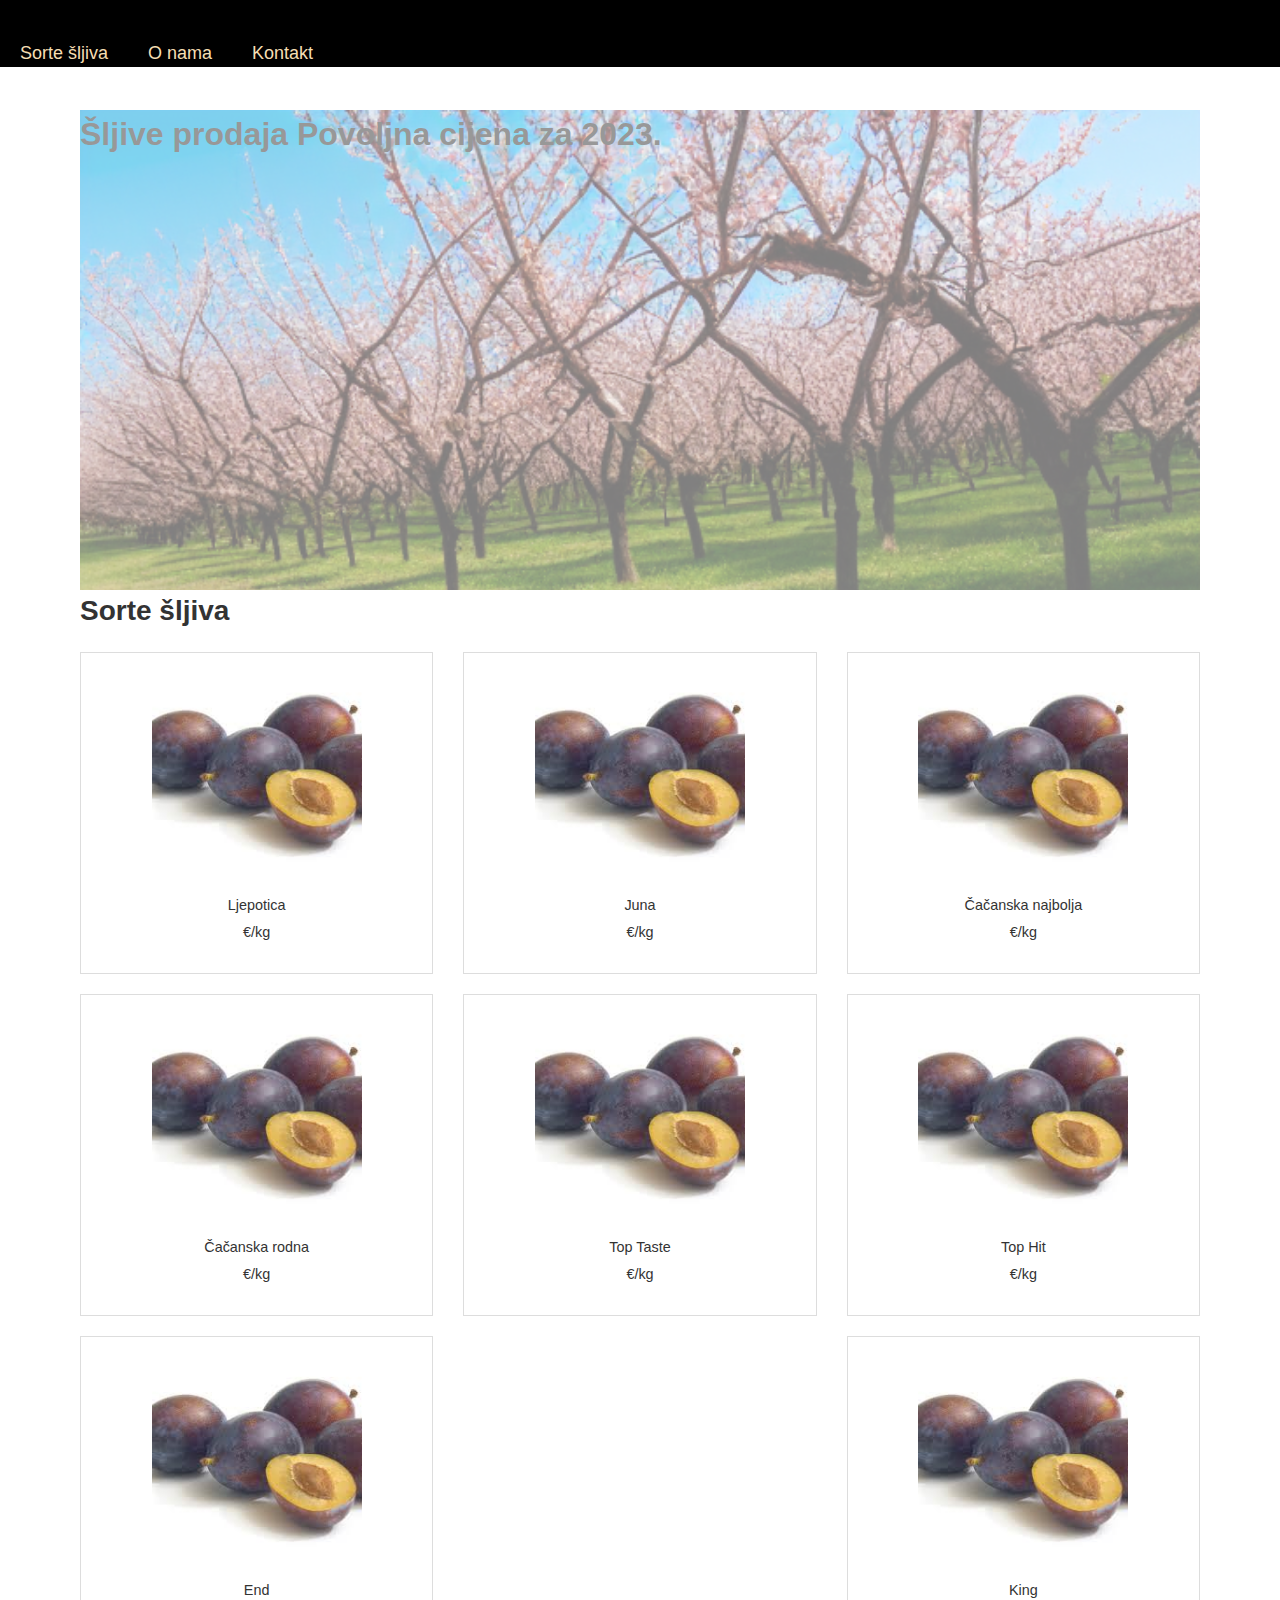
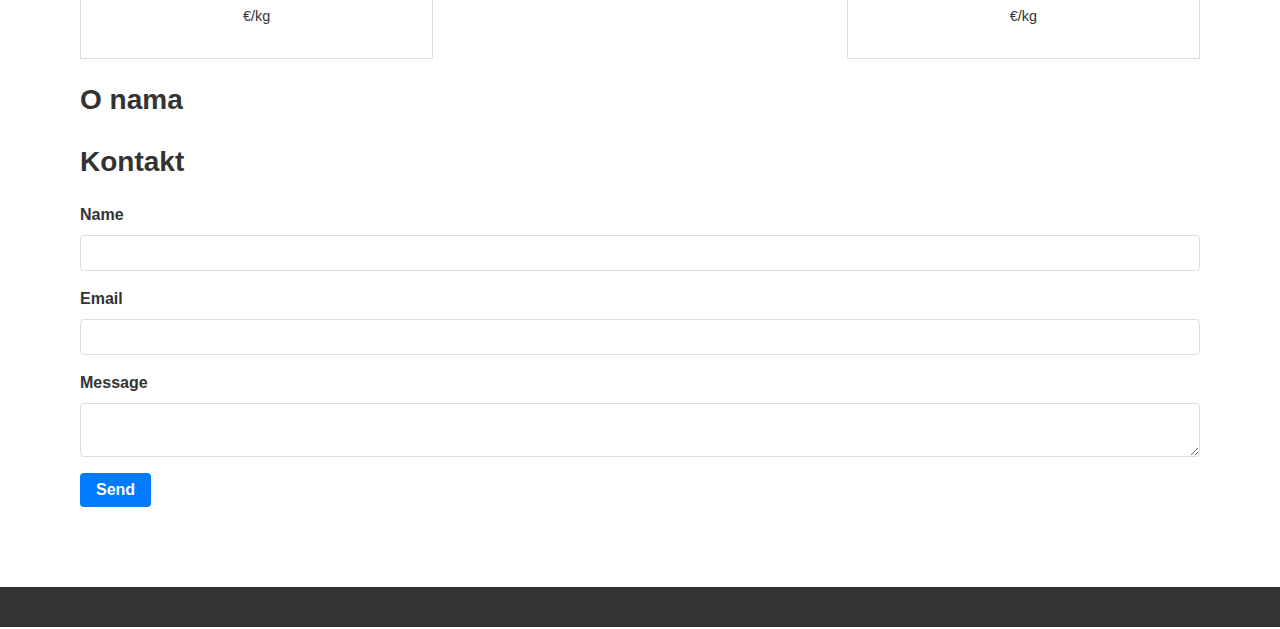
<file: index.html>
<!DOCTYPE html>
<html>
  <head>
    <title>Šljive prodaja | Povoljna cijena za 2023.</title>
    <meta name="viewport" content="width=device-width, initial-scale=1" />
    <link rel="stylesheet" type="text/css" href="style.css" />
  </head>
  <body>
    <header>
      <div class="logo">
        <p></p>
      </div>
      <button class="hamburger">
        <span class="line"></span>
        <span class="line"></span>
        <span class="line"></span>
      </button>
      <nav class="navigation">
        <ul>
          <li><a href="#plum-products">Sorte šljiva</a></li>
          <li><a href="#about-us">O nama</a></li>
          <li><a href="#contact-us">Kontakt</a></li>
        </ul>
      </nav>
    </header>
    <main>
      <div class="title">
        <h1>Šljive prodaja Povoljna cijena za 2023.</h1>
      </div>
      <h2 id="plum-products">Sorte šljiva</h2>
      <div class="container">
        <div class="box">
          <img
            src="[data-uri]"
            alt="Plum 1"
          />
          <a href="ljepotica.html">
            <p>Ljepotica</p>
          </a>
          <p>€/kg</p>
        </div>
        <div class="box">
          <img
            src="[data-uri]"
            alt="Plum 2"
          />
          <p>Juna</p>
          <p>€/kg</p>
        </div>
        <div class="box">
          <img
            src="[data-uri]"
            alt="Plum 3"
          />
          <p>Čačanska najbolja</p>
          <p>€/kg</p>
        </div>
        <div class="box">
          <img
            src="[data-uri]"
            alt="Plum 4"
          />
          <p>Čačanska rodna</p>
          <p>€/kg</p>
        </div>
        <div class="box">
          <img
            src="[data-uri]"
            alt="Plum 5"
          />
          <p>Top Taste</p>
          <p>€/kg</p>
        </div>
        <div class="box">
          <img
            src="[data-uri]"
            alt="Plum 6"
          />
          <p>Top Hit</p>
          <p>€/kg</p>
        </div>
        <div class="box">
          <img
            src="[data-uri]"
            alt="Plum 6"
          />
          <p>End</p>
          <p>€/kg</p>
        </div>
        <div class="box">
          <img
            src="[data-uri]"
            alt="Plum 6"
          />
          <p>King</p>
          <p>€/kg</p>
        </div>
      </div>
      <div>
        <h2 id="about-us">O nama</h2>
      </div>
      <div>
        <h2 id="contact-us">Kontakt</h2>
        <form method="post" action="process-form.php">
          <div class="form-group">
            <label for="name">Name</label>
            <input type="text" id="name" name="name" required />
          </div>
          <div class="form-group">
            <label for="email">Email</label>
            <input type="email" id="email" name="email" required />
          </div>
          <div class="form-group">
            <label for="message">Message</label>
            <textarea id="message" name="message" required></textarea>
          </div>
          <button type="submit">Send</button>
        </form>
      </div>
    </main>
    <footer>
      <!-- Your footer content goes here -->
    </footer>
    <script src="app.js"></script>
  </body>
</html>
</file>
<file: style.css>
/* Global styles */
* {
  box-sizing: border-box;
  margin: 0;
  padding: 0;
}

body {
  font-family: "Open Sans", sans-serif;
  font-size: 16px;
  color: #333;
  background-image: #f2f2f2;
  line-height: 1.5;
}

a {
  color: #333;
  text-decoration: none;
}

a:hover {
  color: #000;
  text-decoration: underline;
}

main > div > h1 {
  background-image: url("vocnjak.png");
  height: 30rem;
  opacity: 0.5;
  background-repeat: no-repeat;
  -webkit-background-size: cover;
  -moz-background-size: cover;
  -o-background-size: cover;
  background-size: cover;
}

/* Header styles */
header {
  display: flex;
  justify-content: space-between;
  align-items: center;
  background-color: #000;
  padding: 20px;
  position: fixed;
  top: 0;
  left: 0;
  right: 0;
  z-index: 9999;
}

.logo {
  font-size: 24px;
  font-weight: bold;
}

.logo h1 {
  margin: 0;
  font-size: 32px;
  font-weight: bold;
}

.logo p {
  margin: 0;
  font-size: 16px;
}

.hamburger {
  display: none;
  width: 30px;
  height: 30px;
  position: relative;
  z-index: 2;
  cursor: pointer;
  padding: 0;
  background: transparent;
  border: none;
}

.line {
  display: block;
  width: 100%;
  height: 3px;
  background: #333;
  margin: 5px 0;
  border-radius: 3px;
  transition: all 0.2s ease-in-out;
}

.line:nth-child(2) {
  margin: 5px 0 5px 10px;
}

/* Hamburger menu styles */
@media (max-width: 768px) {
  .hamburger {
    display: block;
    cursor: pointer;
    padding: 5px;
    border: none;
    background: transparent;
  }

  .hamburger-icon {
    display: block;
    width: 25px;
    height: 3px;
    background-color: #333;
    margin: 5px 0;
    border-radius: 3px;
  }

  /* Show navigation when hamburger button is active */
  .hamburger.active ~ .navigation {
    display: block;
  }
}

/* Main styles */
main {
  max-width: 1200px;
  margin: 70px auto 0;
  padding: 40px;
}

.logo {
  font-size: 24px;
  font-weight: bold;
}

.navigation {
  display: none;
  position: absolute;
  top: 100%;
  left: 0;
  right: 0;
  background-color: #000;
}

.navigation ul {
  display: flex;
  flex-direction: column;
  align-items: center;
  justify-content: center;
  margin: 0;
  padding: 0;
  list-style: none;
}

.navigation li {
  margin: 10px;
}

.navigation a {
  color: wheat;
  text-decoration: none;
  font-size: 18px;
}

section {
  margin-bottom: 40px;
}

section:last-child {
  margin-bottom: 0;
}

h2 {
  font-size: 28px;
  font-weight: bold;
  margin-bottom: 20px;
}

p {
  font-size: 18px;
  line-height: 1.5;
  margin-bottom: 20px;
}

button {
  display: inline-block;
  font-size: 16px;
  font-weight: bold;
  color: #fff;
  background-color: #333;
  border: none;
  padding: 10px 20px;
  border-radius: 5px;
  cursor: pointer;
  transition: all 0.2s ease-in-out;
}

button:hover {
  background-color: #000;
}

/* Footer styles */
footer {
  background-color: #333;
  color: #fff;
  text-align: center;
  padding: 20px;
  margin-top: 40px;
}

footer p {
  margin: 0;
}

@media (max-width: 768px) {
  main {
    margin-top: 80px;
    padding: 20px;
  }

  h2 {
    font-size: 24px;
  }

  p {
    font-size: 16px;
    line-height: 1.3;
  }
}

/* Media queries */
@media (min-width: 768px) {
  header {
    flex-direction: row;
    justify-content: flex-start;
  }

  .navigation {
    display: flex;
  }

  .navigation ul {
    flex-direction: row;
  }

  .navigation li {
    margin: 0 20px;
  }
}

/* SORTE  */
.container {
  display: flex;
  flex-wrap: wrap;
  justify-content: space-between;
}
.box {
  flex-basis: calc(33.33% - 20px);
  margin-bottom: 20px;
  padding: 10px;
  border: 1px solid #ddd;
  text-align: center;
}
.box img {
  max-width: 100%;
  max-height: 70%;
  margin-bottom: 10px;
}
.box h3 {
  margin: 0;
  font-size: 1.2em;
  font-weight: bold;
}
.box p {
  margin: 5px 0;
  font-size: 0.9em;
}

/* Media queries */
@media only screen and (max-width: 767px) {
  .box {
    flex-basis: calc(100% - 20px);
  }
}

/*CONTACT FORM */

.form-group {
  margin-bottom: 1rem;
}

label {
  display: block;
  font-weight: bold;
  margin-bottom: 0.5rem;
}

input[type="text"],
input[type="email"],
textarea {
  display: block;
  width: 100%;
  padding: 0.5rem;
  border: 1px solid #ddd;
  border-radius: 0.25rem;
  font-size: 1rem;
}

button[type="submit"] {
  background-color: #007bff;
  border: none;
  color: #fff;
  padding: 0.5rem 1rem;
  border-radius: 0.25rem;
  font-size: 1rem;
  cursor: pointer;
  transition: background-color 0.2s ease-in-out;
}

button[type="submit"]:hover {
  background-color: #0069d9;
}
</file>
